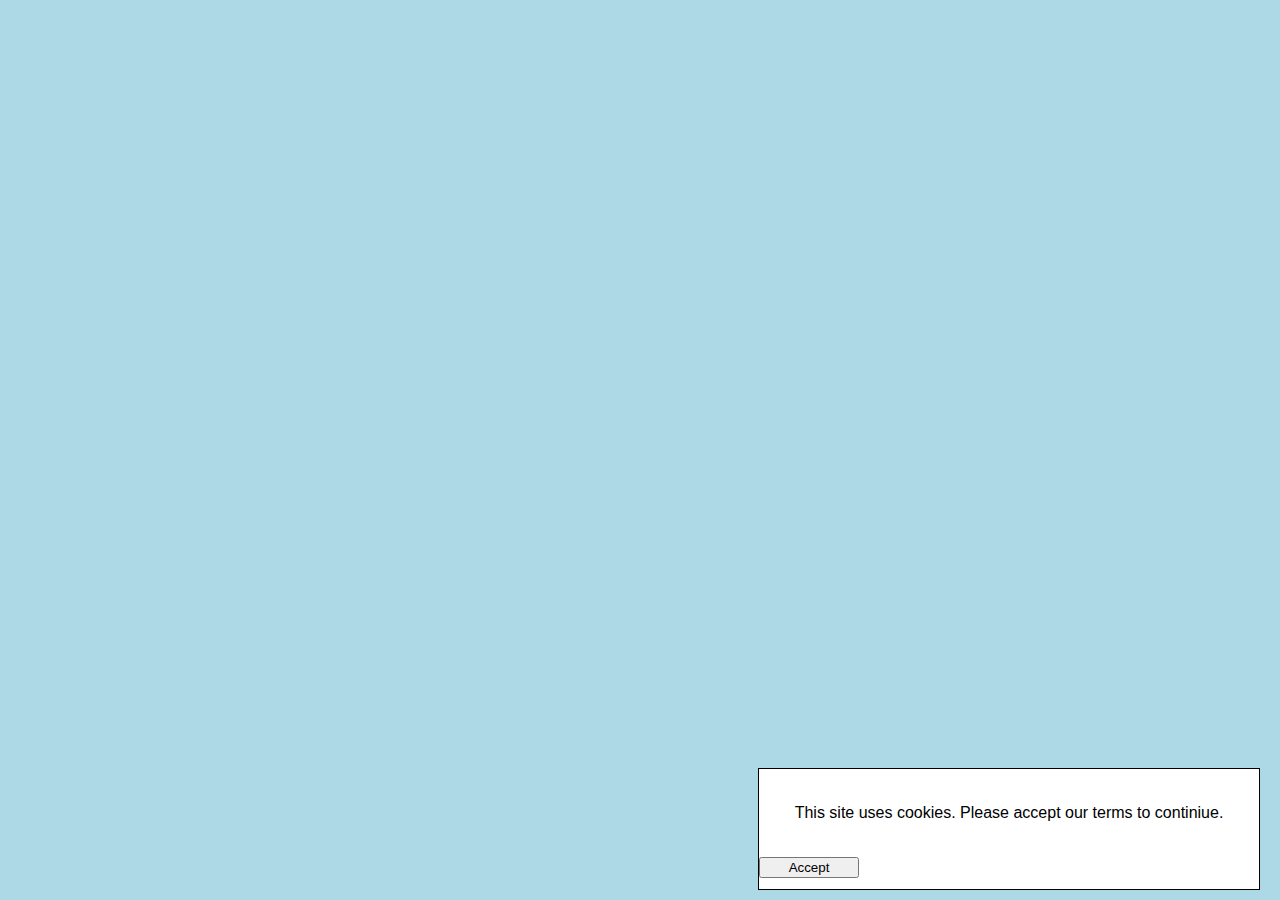
<file: w1d2 - this site uses cookies/mysolution/index.html>
<!DOCTYPE html>
<html lang="en">

<head>
    <meta charset="UTF-8">
    <meta name="viewport" content="width=device-width, initial-scale=1.0">
    <meta http-equiv="X-UA-Compatible" content="ie=edge">
    <title>W1D2 - this site uses cookies</title>
    <link rel="stylesheet" href="style.css">
</head>

<body>
    <div class="cookieBox">

        <p>This site uses cookies. Please accept our terms to continiue.</p>
        <button class="acceptBTN">Accept</button>

    </div>
</body>

<script src="main.js"></script>

</html>
</file>
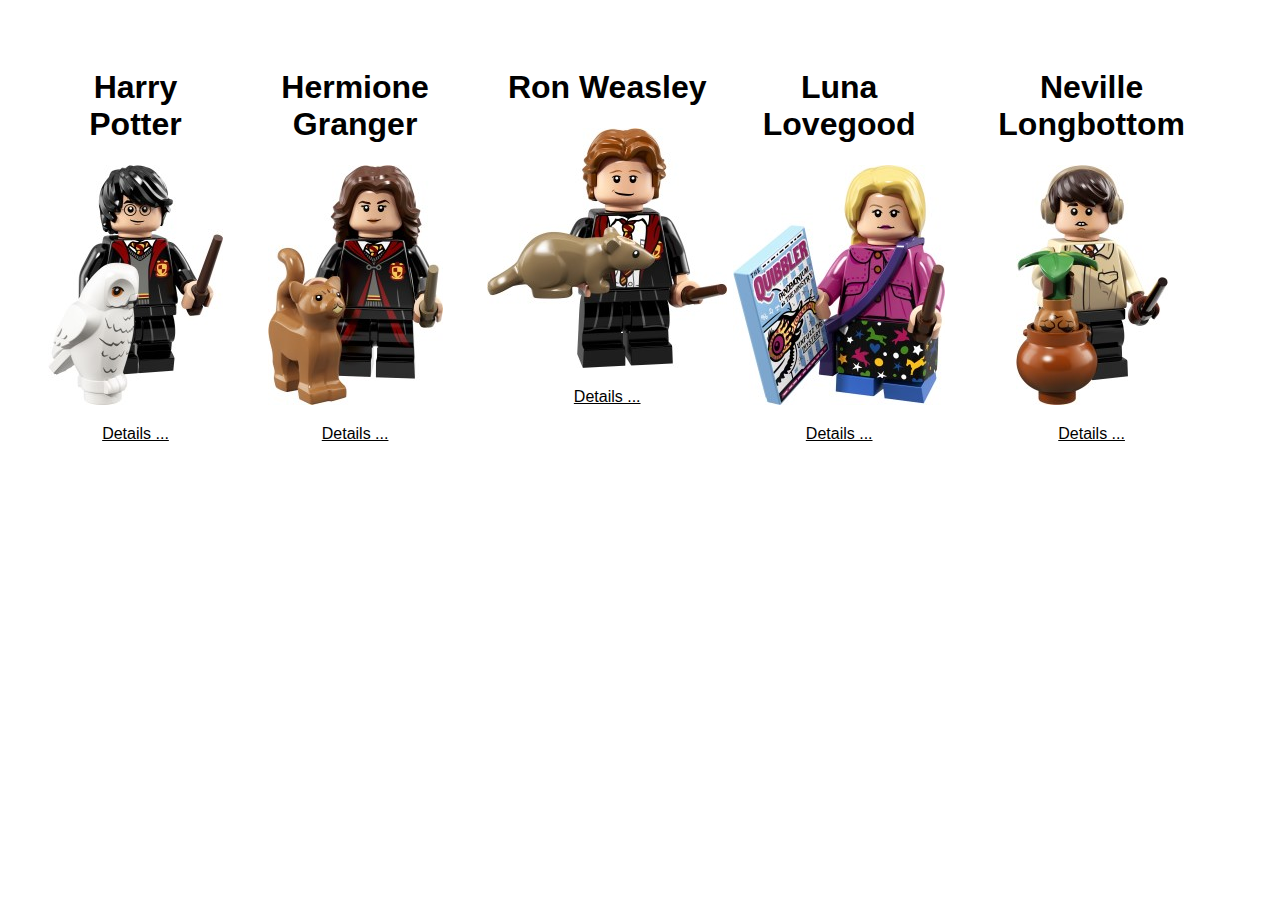
<file: w1d4 - modal/mysolution/index.html>
<!DOCTYPE html>
<html lang="en">

<head>
    <meta charset="UTF-8">
    <meta name="viewport" content="width=device-width, initial-scale=1.0">
    <meta http-equiv="X-UA-Compatible" content="ie=edge">
    <link rel="stylesheet" href="styles.css" type="text/css">
    <title>Modal Window</title>
</head>

<body>
    <section id="products">
        <article id="product_1">
            <h1>Harry Potter</h1>
            <img src="images/71022-1.jpg" alt="Harry Potter">
            <p><a class="modalText" href="#details">Details ...</a></p>
        </article>

        <article id="product_2">
            <h1>Hermione Granger</h1>
            <img src="images/71022-2.jpg" alt="Hermione Granger">
            <p><a class="modalText" href="#details">Details ...</a></p>
        </article>

        <article id="product_3">
            <h1>Ron Weasley</h1>
            <img src="images/71022-3.jpg" alt="Ron Weasley">
            <p><a class="modalText" href="#details">Details ...</a></p>
        </article>

        <article id="product_5">
            <h1>Luna Lovegood</h1>
            <img src="images/71022-5.jpg" alt="Luna Lovegood">
            <p><a class="modalText" href="#details">Details ...</a></p>
        </article>

        <article id="product_6">
            <h1>Neville Longbottom</h1>
            <img src="images/71022-6.jpg" alt="Neville Longbottom">
            <p><a class="modalText" href="#details">Details ...</a></p>
        </article>
    </section>

    <section id="modal_container" class="">
        <div id="modal_window">
            <span id="closebutton">X</span>
            <h1>Details</h1>
            <p>Lorem ipsum dolor sit amet, consectetur adipisicing elit. Ducimus adipisci amet, asperiores similique illum
                dolore non voluptates nemo voluptatibus laboriosam fugiat quam reiciendis, facilis quidem modi ullam odit
                ipsa minima.</p>
            <p>Deserunt repudiandae quibusdam exercitationem voluptate sunt aut laboriosam labore deleniti fugit, nulla rerum
                unde? Suscipit dicta quos, assumenda a provident repudiandae tenetur. Dolorem, architecto nesciunt alias
                maxime molestias debitis illo!</p>
            <p>Ab sequi neque inventore perspiciatis saepe voluptates architecto iste sit temporibus omnis ratione aliquam
                id ex quibusdam distinctio consequatur fugit culpa minima voluptatum numquam explicabo, non praesentium.
                Quas, adipisci sapiente?
            </p>
            <p>Excepturi aspernatur ullam perspiciatis veritatis ea, corrupti aliquam dolore quia sit natus officiis odio
                fuga nesciunt reiciendis ab quam quos vel iure obcaecati mollitia eligendi, commodi alias. Earum, nulla iure.</p>
        </div>
    </section>


    <script src="script.js"></script>
</body>

</html>
</file>
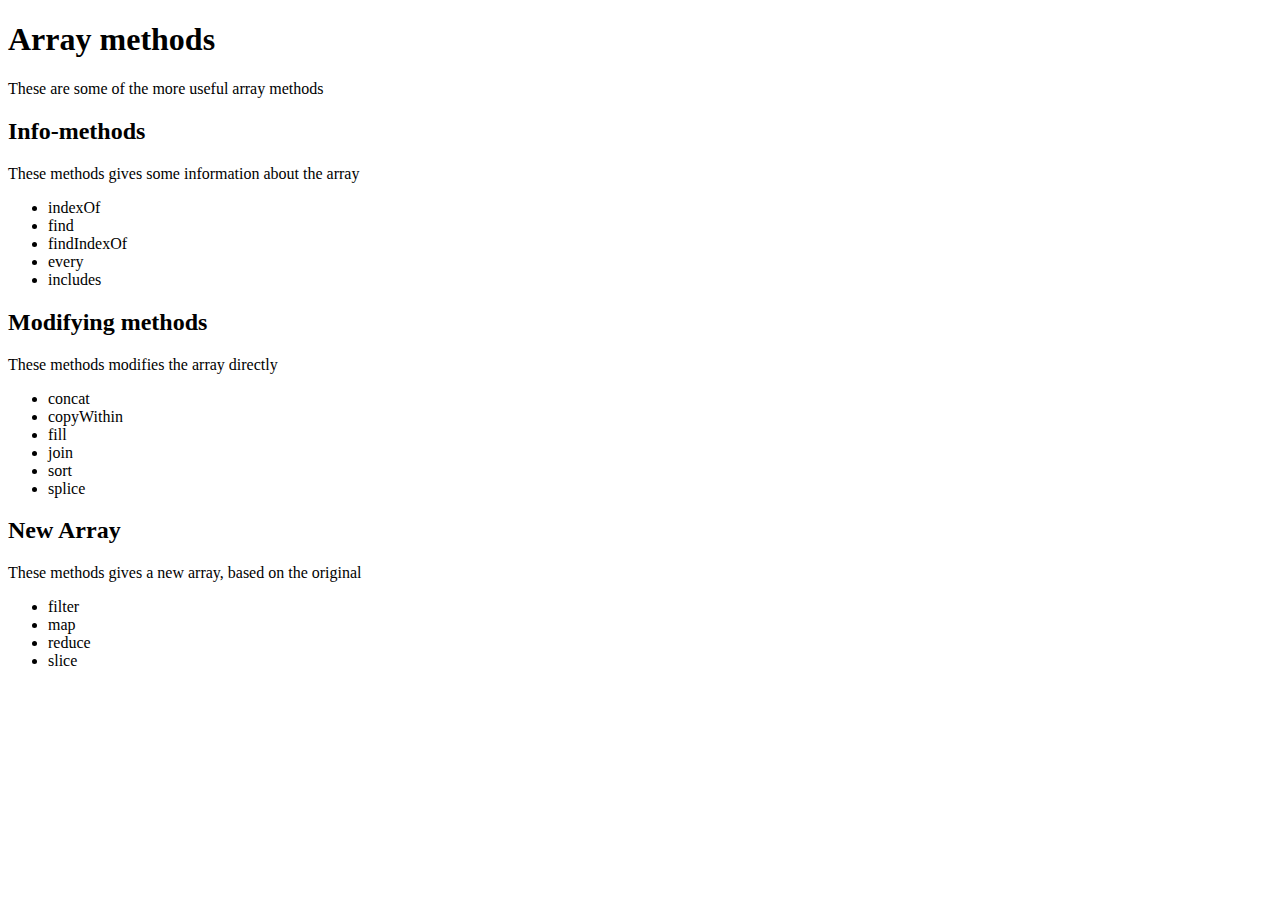
<file: w2d1 - listMethods/materials/index.html>
<!DOCTYPE html>
<html lang="en">

<head>
    <meta charset="UTF-8">
    <meta name="viewport" content="width=device-width, initial-scale=1.0">
    <meta http-equiv="X-UA-Compatible" content="ie=edge">
    <title>QSA Loops</title>
</head>

<body>
    <h1>Array methods</h1>
    <p>These are some of the more useful array methods</p>
    <section id="info">
        <h2>Info-methods</h2>
        <p>These methods gives some information about the array</p>

        <ul>
            <li>indexOf</li>
            <li>find</li>
            <li>findIndexOf</li>
            <li>every</li>
            <li>includes</li>
        </ul>
    </section>
    <section id="modify">
        <h2>Modifying methods</h2>
        <p>These methods modifies the array directly</p>

        <ul>
            <li>concat</li>
            <li>copyWithin</li>
            <li>fill</li>
            <li>join</li>
            <li>sort</li>
            <li>splice</li>
        </ul>
    </section>

    <section id="newarray">
        <h2>New Array</h2>
        <p>These methods gives a new array, based on the original</p>
        
        <ul>
            <li>filter</li>
            <li>map</li>
            <li>reduce</li>
            <li>slice</li>
        </ul>
    </section>

    <script src="script.js"></script>
</body>

</html>
</file>
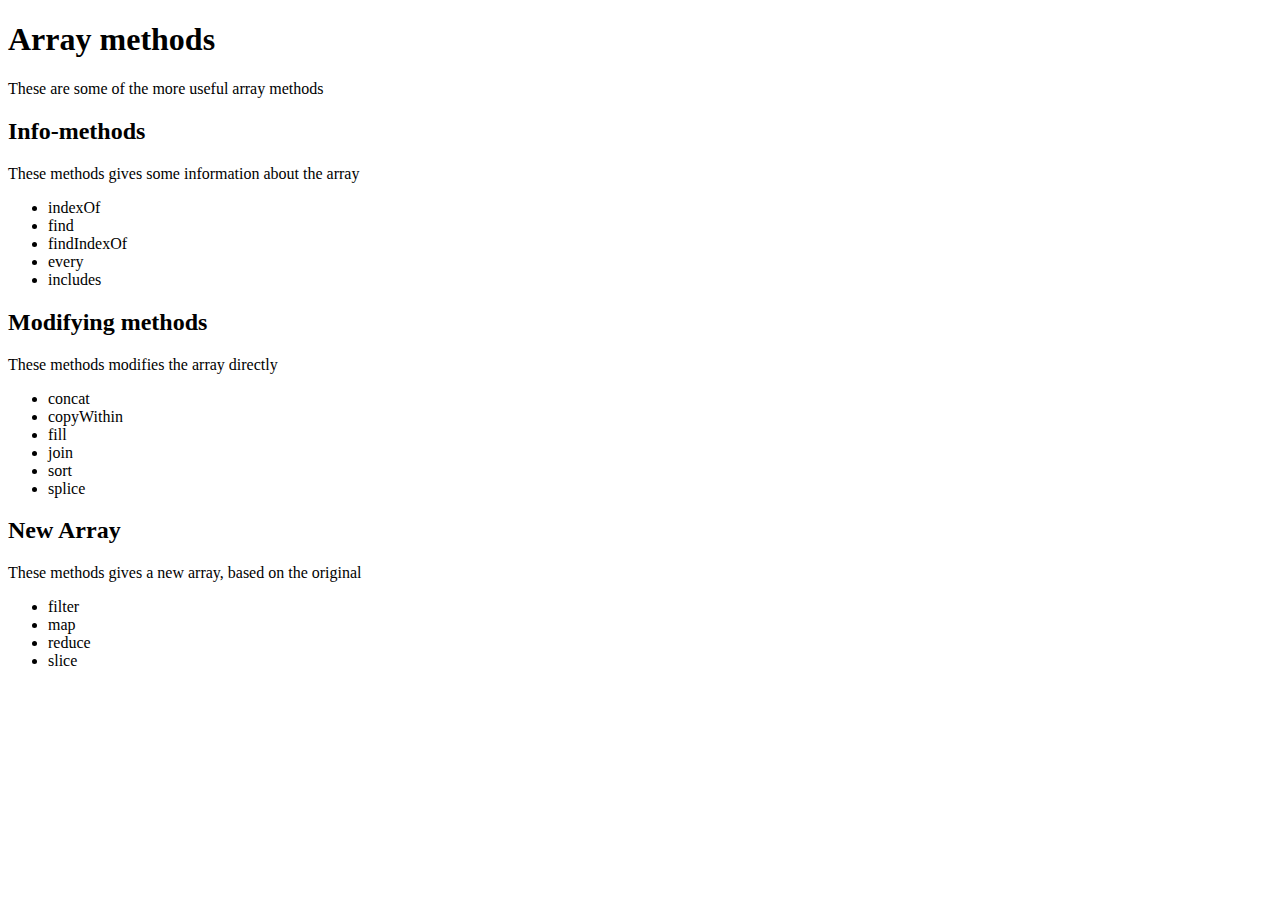
<file: w2d1 - listMethods/mysolution/index.html>
<!DOCTYPE html>
<html lang="en">

<head>
    <meta charset="UTF-8">
    <meta name="viewport" content="width=device-width, initial-scale=1.0">
    <meta http-equiv="X-UA-Compatible" content="ie=edge">
    <title>QSA Loops</title>
</head>

<body>
    <h1>Array methods</h1>
    <p>These are some of the more useful array methods</p>
    <section id="info">
        <h2>Info-methods</h2>
        <p>These methods gives some information about the array</p>

        <ul>
            <li>indexOf</li>
            <li>find</li>
            <li>findIndexOf</li>
            <li>every</li>
            <li>includes</li>
        </ul>
    </section>
    <section id="modify">
        <h2>Modifying methods</h2>
        <p>These methods modifies the array directly</p>

        <ul>
            <li>concat</li>
            <li>copyWithin</li>
            <li>fill</li>
            <li>join</li>
            <li>sort</li>
            <li>splice</li>
        </ul>
    </section>

    <section id="newarray">
        <h2>New Array</h2>
        <p>These methods gives a new array, based on the original</p>

        <ul>
            <li>filter</li>
            <li>map</li>
            <li>reduce</li>
            <li>slice</li>
        </ul>
    </section>

    <script src="script.js"></script>
</body>

</html>
</file>
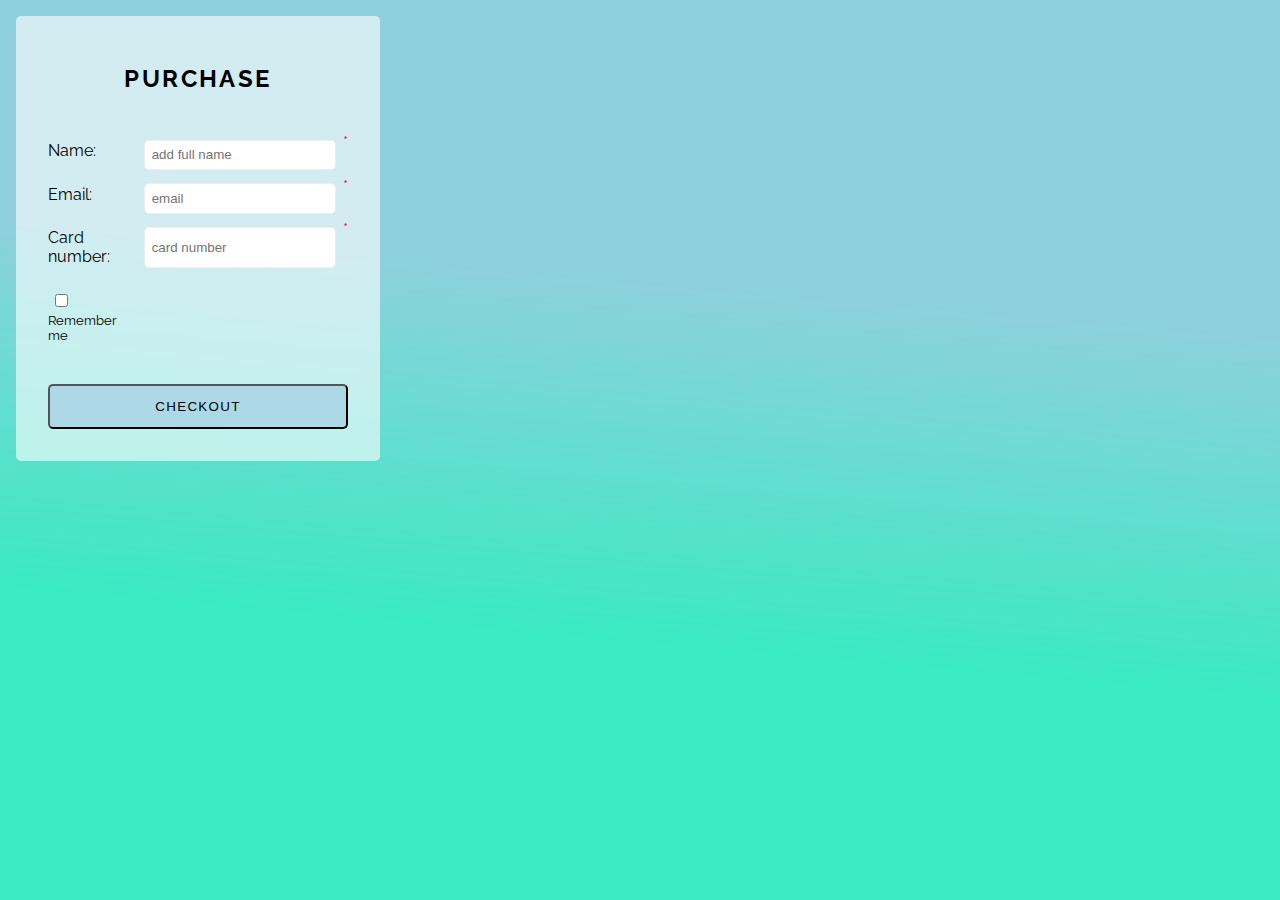
<file: w8d4 - payment form/mysolution/index.html>
<!DOCTYPE html>
<html lang="en">

<head>
    <meta charset="UTF-8">
    <meta name="viewport" content="width=device-width, initial-scale=1.0">
    <meta http-equiv="X-UA-Compatible" content="ie=edge">
    <link rel="stylesheet" href="style.css">
    <title>Payment form</title>
</head>

<body>

    <div class="background">
        <form action="index.html" method="POST">


            <div class="wrapper">

                <h1>PURCHASE</h1>
                <div>
                    <label for="name">Name:</label>
                    <input type="text" id="name" name="name" required placeholder="add full name">
                    <span class="required"></span>
                    <span class="correct"></span>
                </div>

                <div>
                    <label for="email">Email:</label>
                    <input type="email" id="email" name="email" required placeholder="email">
                    <span class="required"></span>
                    <span class="correct"></span>
                </div>

                <div>
                    <label for="cardnumber">Card number:</label>
                    <input type="number" id="cardnumber" name="cardnumber" required placeholder="card number" pattern="[0-9]{13,16}">
                    <span class="required"></span>
                    <span class="correct"></span>
                </div>



                <div class="remember">
                    <div class="remember">
                        <input type="checkbox" id="remember" name="remember" required>
                        <label for="rememberme">Remember me</label>
                    </div>
                </div>


                <div class="submit">
                    <button type="submit">CHECKOUT</button>
                </div>
            </div>


        </form>
    </div>
</body>

</html>
</file>
<file: w1d2 - this site uses cookies/mysolution/style.css>
body {
  overflow-x: hidden;
  background: lightblue;
}
.cookieBox {
  width: 500px;
  height: 120px;
  background-color: white;
  border: 1px solid black;
  position: absolute;
  bottom: 10px;
  right: -500px;
  transition: all 2s linear;
}

.cookieBox p {
  text-align: center;
  padding: 1.2em;
  font-family: "Segoe UI", Tahoma, Geneva, Verdana, sans-serif;
}

button {
  width: 100px;
  position: relative;
}

.slideIn {
  transform: translateX(-520px);
}
</file>
<file: w1d4 - modal/mysolution/styles.css>
body {
  margin: 0;
  padding: 0;
  font-family: Helvetica, sans-serif;
}

#products {
  display: flex;
  justify-content: space-around;
  padding: 3em;
  text-align: center;
}

#modal_container {
  width: 100vw;
  height: 100vh;

  display: flex;
  display: none;
  justify-content: center;
  align-items: center;

  position: absolute;
  top: 0;
  left: 0;

  padding-top: 50px;
  background-color: rgba(0, 0, 0, 0.7);
}

#modal_window {
  max-width: 80vw;
  background: white;
  margin: auto;
  padding: 1.5em;
}

.hidden {
  visibility: hidden;
}

a {
  cursor: pointer;
  color: black;
}

#closebutton {
  cursor: pointer;
}
</file>
<file: w8d4 - payment form/mysolution/style.css>
@import url("https://fonts.googleapis.com/css?family=Raleway");

body {
  font-family: "raleway", sans-serif;
  margin: 0;
}

.background {
  width: 100vw;
  height: 100vh;
  background: rgb(40, 232, 189);
  background: linear-gradient(
    5deg,
    rgba(40, 232, 189, 0.9171580188679245) 31%,
    rgba(130, 203, 218, 0.9008264462809917) 67%
  );
}

button {
  background-color: lightblue;
  border-radius: 5px;
  padding: 1em;
}

h1 {
  text-align: center;
  padding-bottom: 1em;
  font-size: 1.5em;
  letter-spacing: 0.1em;
}

form input {
  padding: 0.5em;
  margin: 0.5em;
  border: 1px solid #eee;

  border-radius: 5px;
  transition: border-color 0.5s ease-out;
}
form label {
  padding-top: 0.5em;
  padding-bottom: 0.5em;
}

form {
  padding: 1em;
}

.wrapper {
  display: grid;
  grid-template: auto/repeat(4, auto);
  justify-content: start;
  width: 300px;
  padding: 2em;
  background-color: rgba(255, 255, 255, 0.6);

  border-radius: 5px;
}

.wrapper > div {
  display: contents;
}

.wrapper h1 {
  grid-column: 1/-1;
}

input [type="text"] {
  width: 15em;
}

.remember {
  padding-top: 1em;
  font-size: 0.9em;
}
.submit button {
  grid-column: 1/-1;
  margin-top: 3em;
  letter-spacing: 0.1em;
}

:required + .required::after {
  color: red;
  content: "*";
}

input:valid:not(:placeholder-shown) {
  border: greenyellow 1px solid;
}
input:valid:not(:placeholder-shown) ~ .correct::after {
  content: "✔️";
}

input:invalid:not(:placeholder-shown) ~ .correct::after {
  content: "❌";
}
input:invalid:not(:placeholder-shown) {
  border: red 1px solid;
}

input:invalid ~ submit button:active {
  border: red 2px solid;
}

input:invalid + button:active {
  color: red;
}

[type="radio"]:checked + label {
  font-weight: 500;
  font-size: 1.1em;
  transition: all 1s ease;
}
</file>
